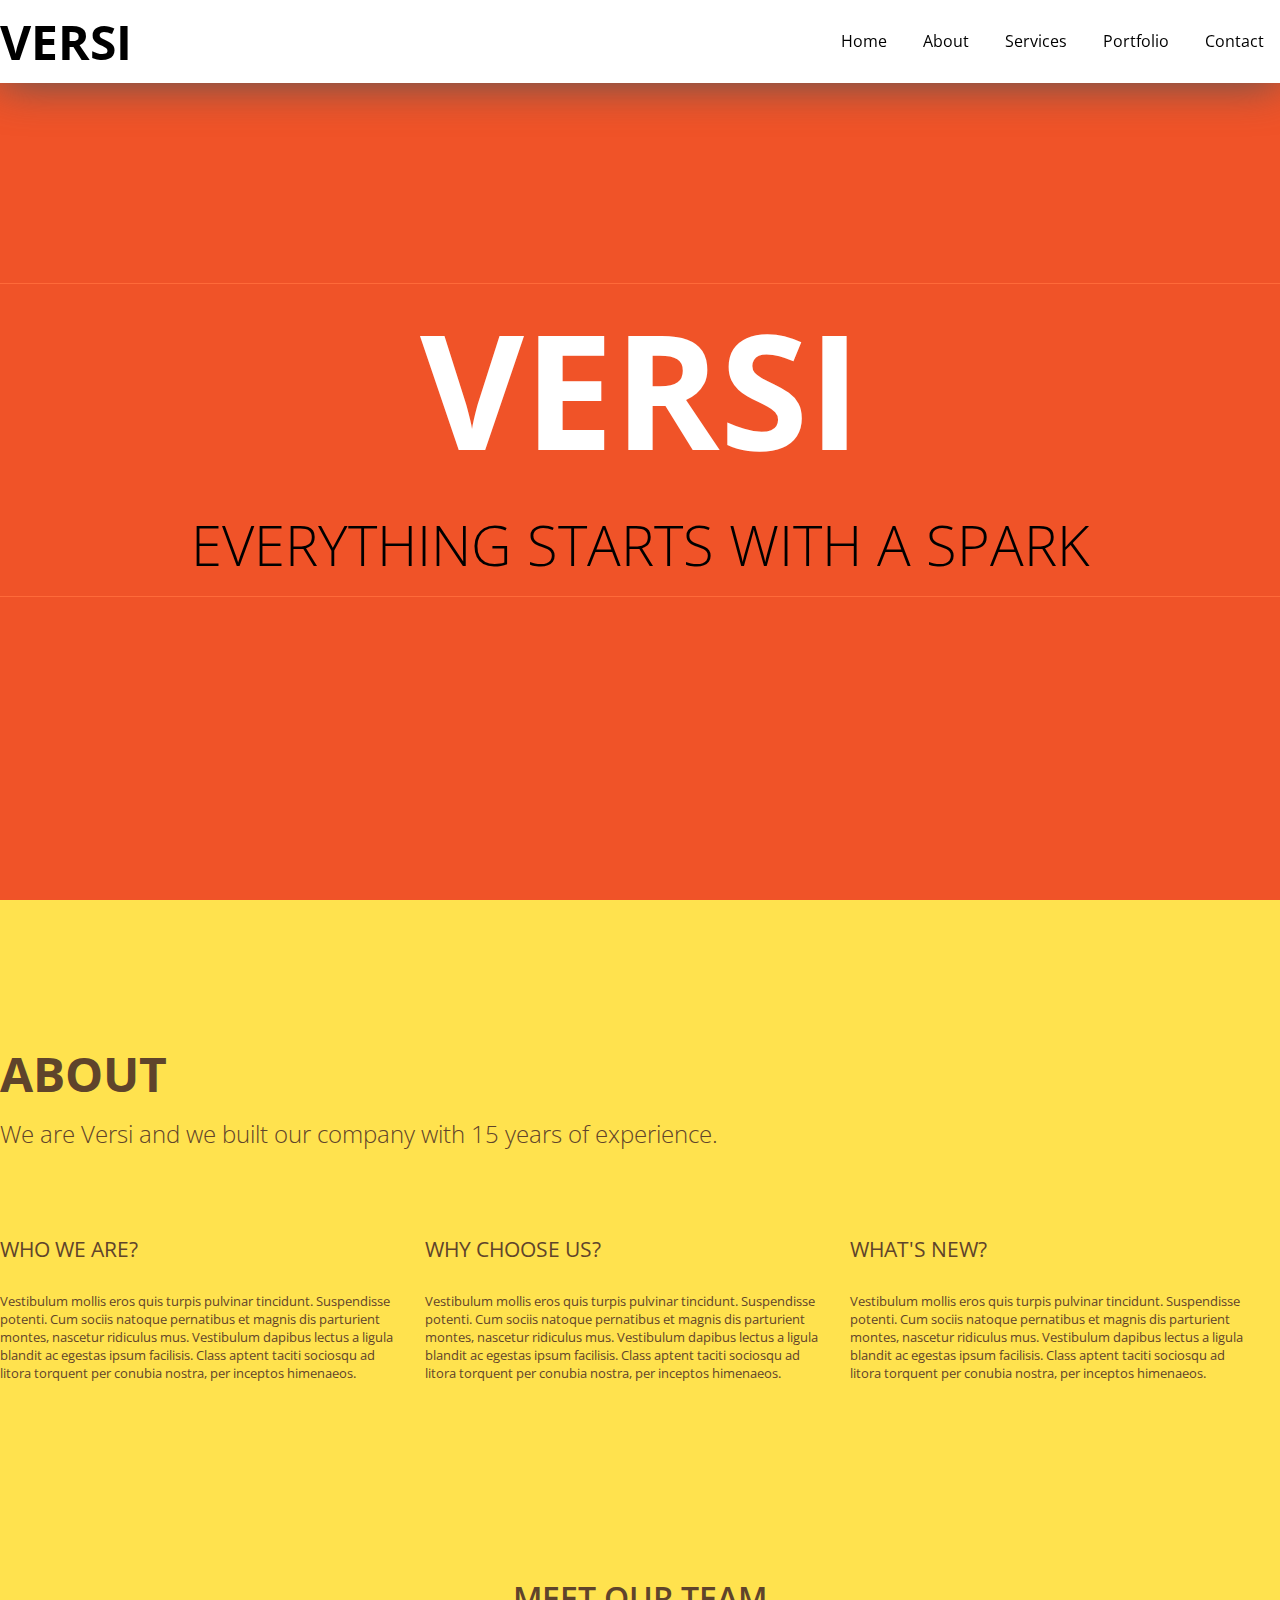
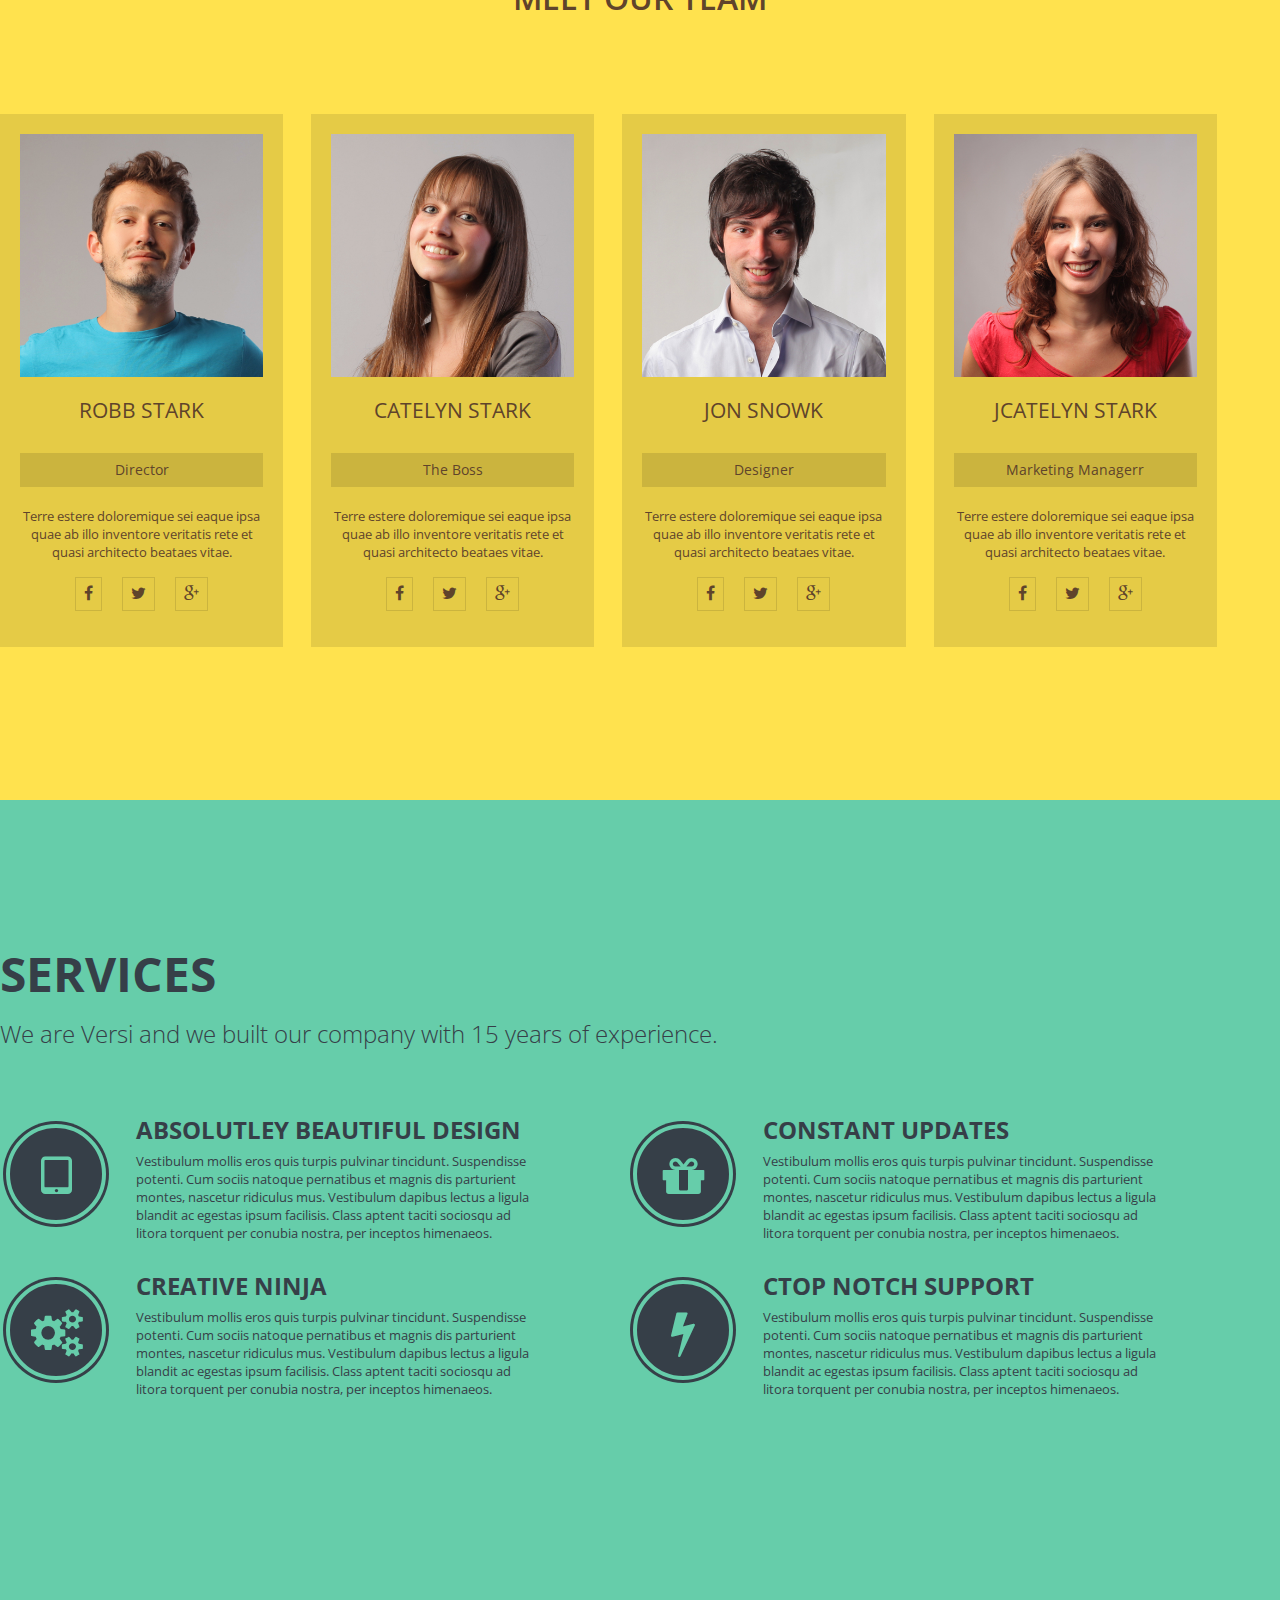
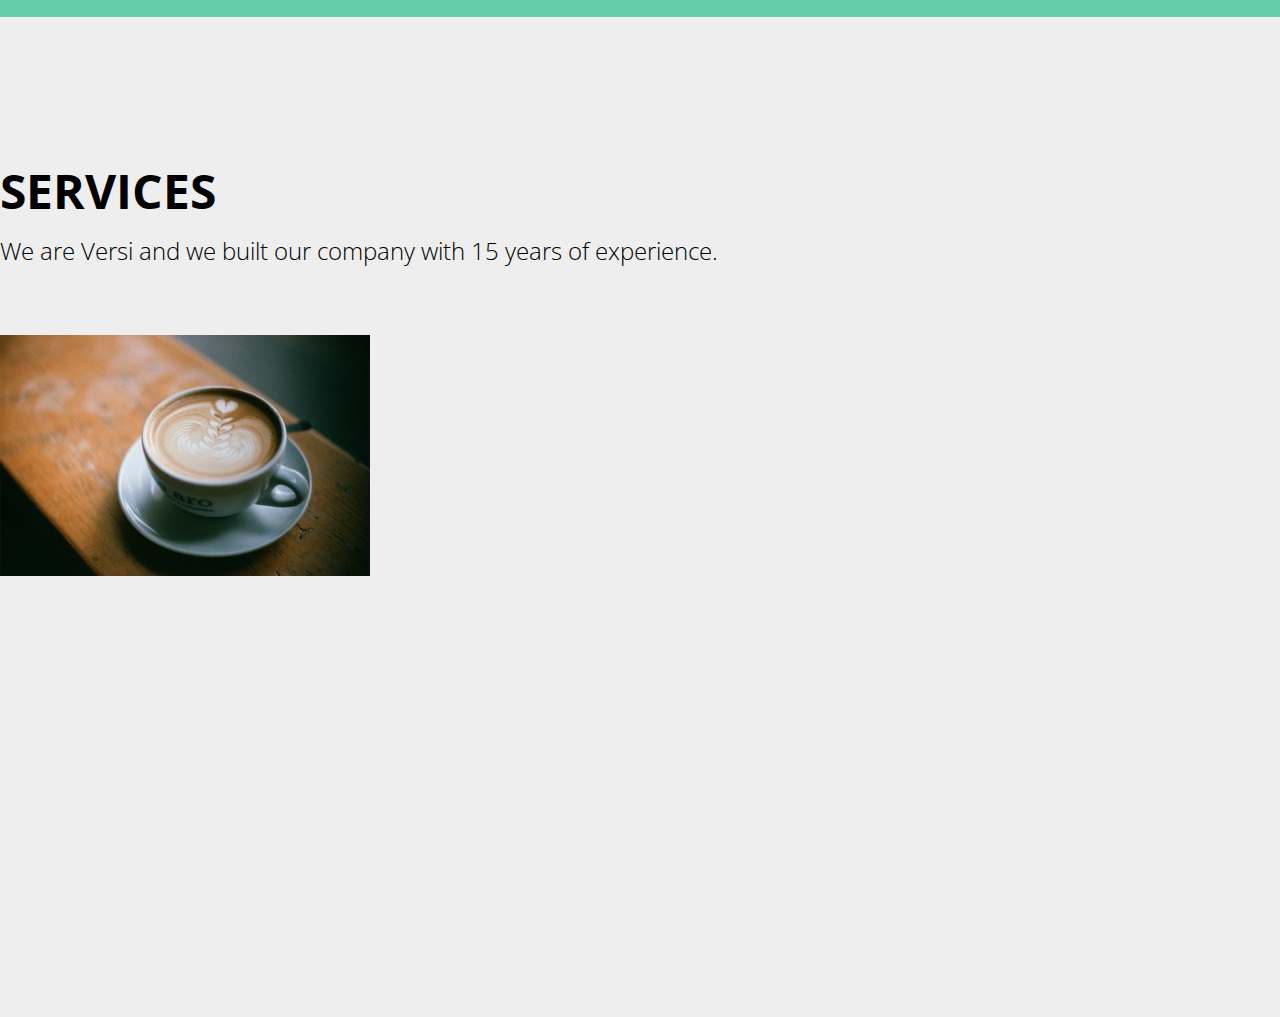
<file: www/index.html>
<!DOCTYPE HTML>
<html>
<head>
	<meta http-equiv="Content-Type" content="text/html; charset=utf-8"/>
	<title></title>

    <!-- Font imports -->
	<link rel="stylesheet" type="text/css" href="css/font-awesome.css">
	<link href='http://fonts.googleapis.com/css?family=Open+Sans:400,300,600,700,800' rel='stylesheet' type='text/css'>
	<link href='http://fonts.googleapis.com/css?family=Open+Sans+Condensed:300,700' rel='stylesheet' type='text/css'>

	<link rel="stylesheet" type="text/css" href="css/base.css">
</head>
<body>
	<header>
		<div class="wrap">
			<a class="logo">Versi</a>
			<nav>
				<ul>
					<li><a href="#home">Home</a></li>
					<li><a href="#about">About</a></li>
					<li><a href="#services">Services</a></li>
					<li><a href="#portfolio">Portfolio</a></li>
					<li><a href="#contact">Contact</a></li>
				</ul>
			</nav>
		</div>
	</header>

	<div id="content">
		<section id="home">
			<div class="wrap">
				<h1>Versi</h1>
				<h2>Everything starts with a spark</h2>
			</div>
		</section>
		<section id="about">
			<div class="wrap">
				<h1>About</h1>
				<p class="lead"> We are Versi and we built our company with 15 years of experience.</p>
				<article>
					<h3>Who we are?</h3>
					<p>Vestibulum mollis eros quis turpis pulvinar tincidunt. Suspendisse potenti. Cum sociis natoque pernatibus et magnis dis parturient montes, nascetur ridiculus mus. Vestibulum dapibus lectus a ligula blandit ac egestas ipsum facilisis. Class aptent taciti sociosqu ad litora torquent per conubia nostra, per inceptos himenaeos.</p>
				</article>
				<article>
					<h3>Why choose us?</h3>
					<p>Vestibulum mollis eros quis turpis pulvinar tincidunt. Suspendisse potenti. Cum sociis natoque pernatibus et magnis dis parturient montes, nascetur ridiculus mus. Vestibulum dapibus lectus a ligula blandit ac egestas ipsum facilisis. Class aptent taciti sociosqu ad litora torquent per conubia nostra, per inceptos himenaeos.</p>
				</article>
				<article>
					<h3>What's new?</h3>
					<p>Vestibulum mollis eros quis turpis pulvinar tincidunt. Suspendisse potenti. Cum sociis natoque pernatibus et magnis dis parturient montes, nascetur ridiculus mus. Vestibulum dapibus lectus a ligula blandit ac egestas ipsum facilisis. Class aptent taciti sociosqu ad litora torquent per conubia nostra, per inceptos himenaeos.</p>
				</article>
				<div class="profile">
				<h2>Meet our team</h4>
					<div class="team">
						<article>
							<header>
								<img src="images/team_1.png">
							</header>
							<h3 class="name">ROBB STARK</h3>
							<span class="profession">Director</span>
							<p class="description">Terre estere doloremique sei eaque ipsa quae ab illo inventore veritatis rete et quasi architecto beataes vitae.</p>
							<div class="social-buttons">
								<i class="fa fa-facebook"></i>
								<i class="fa fa-twitter"></i>
								<i class="fa fa-google-plus"></i>
							</div>
						</article>
						<article>
							<header>
								<img src="images/team_2.png">
							</header>
							<h3 class="name">CATELYN STARK</h3>
							<span class="profession">The Boss</span>
							<p class="description">Terre estere doloremique sei eaque ipsa quae ab illo inventore veritatis rete et quasi architecto beataes vitae.</p>
							<div class="social-buttons">
								<i class="fa fa-facebook"></i>
								<i class="fa fa-twitter"></i>
								<i class="fa fa-google-plus"></i>
							</div>
						</article>
						<article>
							<header>
								<img src="images/team_3.png">
							</header>
							<h3 class="name">JON SNOWK</h3>
							<span class="profession">Designer</span>
							<p class="description">Terre estere doloremique sei eaque ipsa quae ab illo inventore veritatis rete et quasi architecto beataes vitae.</p>
							<div class="social-buttons">
								<i class="fa fa-facebook"></i>
								<i class="fa fa-twitter"></i>
								<i class="fa fa-google-plus"></i>
							</div>
						</article>
						<article>
							<header>
								<img src="images/team_4.png">
							</header>
							<h3 class="name">JCATELYN STARK</h3>
							<span class="profession">Marketing Managerr</span>
							<p class="description">Terre estere doloremique sei eaque ipsa quae ab illo inventore veritatis rete et quasi architecto beataes vitae.</p>
							<div class="social-buttons">
								<i class="fa fa-facebook"></i>
								<i class="fa fa-twitter"></i>
								<i class="fa fa-google-plus"></i>
							</div>
						</article>
				</div>
			</div>
		</section>

		<section id="services">
			<div class="wrap">
				<h1>Services</h1>
				<p class="lead"> We are Versi and we built our company with 15 years of experience.</p>
				<article class="info">
					<i class="fa fa-tablet fa-3x"></i>
                    <div class="right">
                        <h3>Absolutley Beautiful design</h3>
                        <p>Vestibulum mollis eros quis turpis pulvinar tincidunt. Suspendisse potenti. Cum sociis natoque pernatibus et magnis dis parturient montes, nascetur ridiculus mus. Vestibulum dapibus lectus a ligula blandit ac egestas ipsum facilisis. Class aptent taciti sociosqu ad litora torquent per conubia nostra, per inceptos himenaeos.</p>
                    </div>
				</article>
				<article class="info">
					<i class="fa fa fa-gift fa-3x"></i>
                    <div class="right">
                        <h3>Constant Updates</h3>
                        <p>Vestibulum mollis eros quis turpis pulvinar tincidunt. Suspendisse potenti. Cum sociis natoque pernatibus et magnis dis parturient montes, nascetur ridiculus mus. Vestibulum dapibus lectus a ligula blandit ac egestas ipsum facilisis. Class aptent taciti sociosqu ad litora torquent per conubia nostra, per inceptos himenaeos.</p>
                    </div>
				</article>
				<article class="info">
					<i class="fa fa-cogs fa-3x"></i>
                    <div class="right">
                        <h3>Creative Ninja</h3>
                        <p>Vestibulum mollis eros quis turpis pulvinar tincidunt. Suspendisse potenti. Cum sociis natoque pernatibus et magnis dis parturient montes, nascetur ridiculus mus. Vestibulum dapibus lectus a ligula blandit ac egestas ipsum facilisis. Class aptent taciti sociosqu ad litora torquent per conubia nostra, per inceptos himenaeos.</p>
                    </div>
				</article>
				<article class="info">
					<i class="fa fa-bolt fa-3x"></i>
                    <div class="right">
                        <h3>CTop Notch Support</h3>
                        <p>Vestibulum mollis eros quis turpis pulvinar tincidunt. Suspendisse potenti. Cum sociis natoque pernatibus et magnis dis parturient montes, nascetur ridiculus mus. Vestibulum dapibus lectus a ligula blandit ac egestas ipsum facilisis. Class aptent taciti sociosqu ad litora torquent per conubia nostra, per inceptos himenaeos.</p>
                    </div>
				</article>
			</div>
		</section>
		<section id="portfolio">
			<div class="wrap">
				<h1>Services</h1>
				<p class="lead"> We are Versi and we built our company with 15 years of experience.</p>
				<div class="images">
					<img src="images/img1.jpg"
				</div>
			</div>
		</section>
	</div>
</body>
</html>
</file>
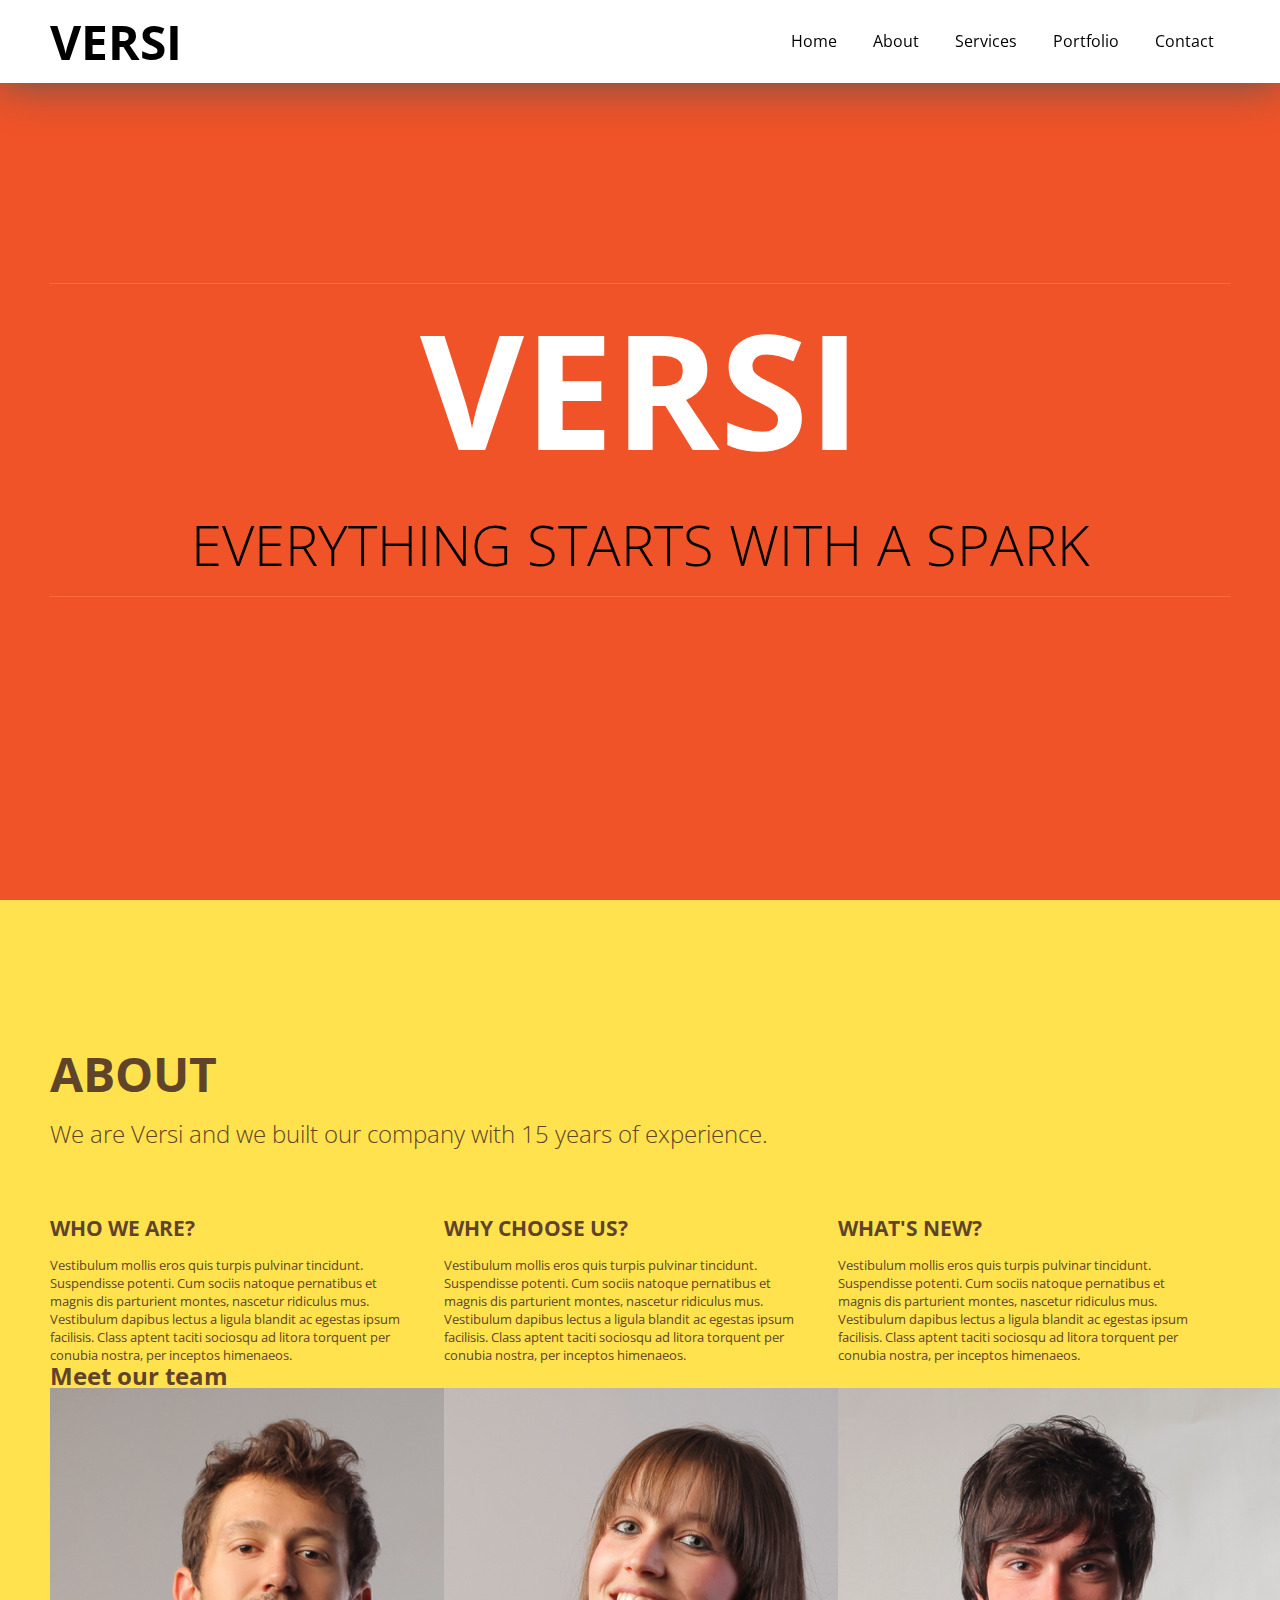
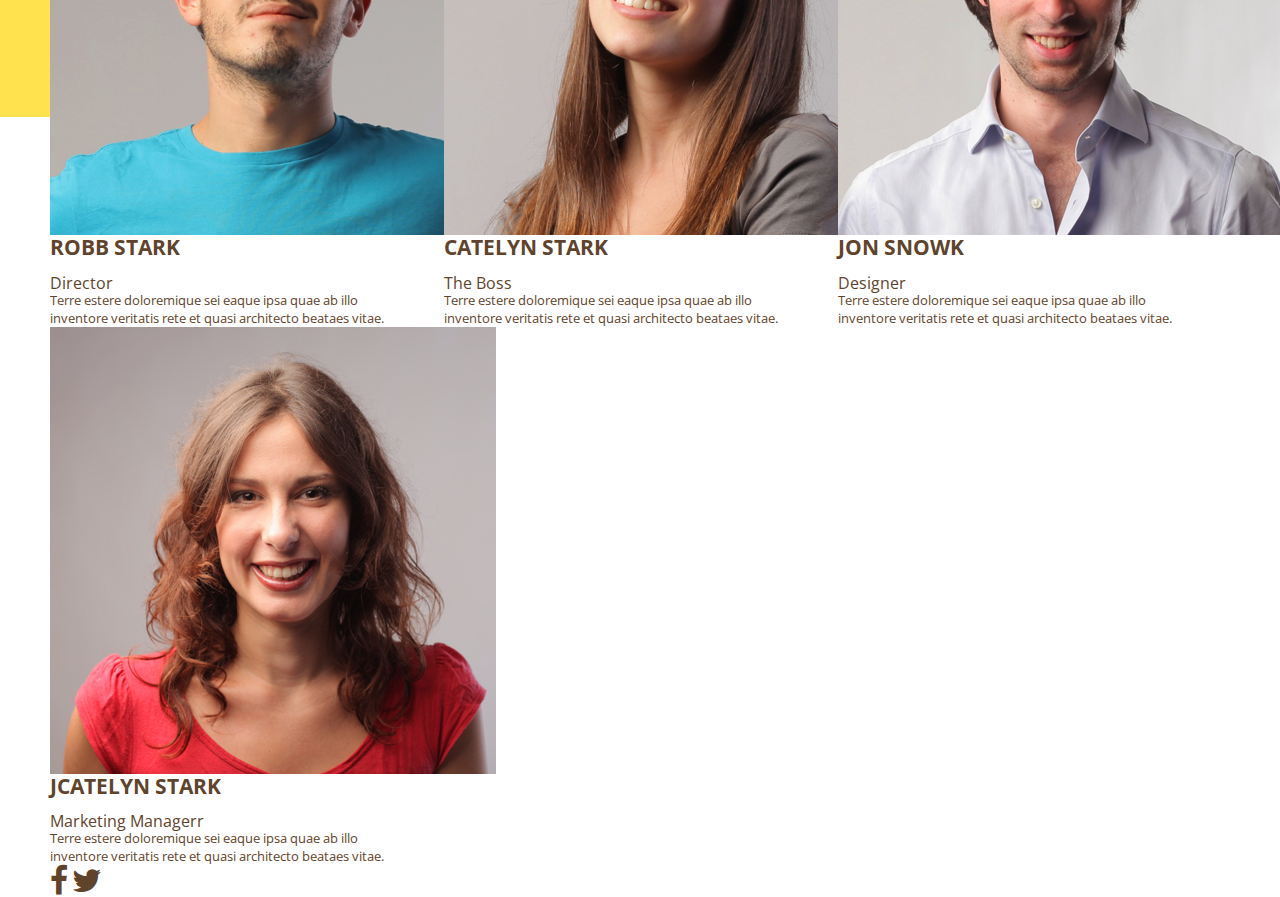
<file: www/Práctica 01/index.html>
<!DOCTYPE HTML>
<html>
<head>
	<meta http-equiv="Content-Type" content="text/html; charset=utf-8"/>
	<title></title>

    <!-- Font imports -->
	<link rel="stylesheet" type="text/css" href="css/font-awesome.css">
	<link href='http://fonts.googleapis.com/css?family=Open+Sans:400,300,600,700,800' rel='stylesheet' type='text/css'>
	<link href='http://fonts.googleapis.com/css?family=Open+Sans+Condensed:300,700' rel='stylesheet' type='text/css'>

	<link rel="stylesheet" type="text/css" href="css/base.css">
</head>
<body>
	<header>
		<div class="wrap">
			<a class="logo">Versi</a>
			<nav>
				<ul>
					<li><a href="#home">Home</a></li>
					<li><a href="#about">About</a></li>
					<li><a href="#services">Services</a></li>
					<li><a href="#portfolio">Portfolio</a></li>
					<li><a href="#contact">Contact</a></li>
				</ul>
			</nav>
		</div>
	</header>

	<div id="content">
		<section id="home">
			<div class="wrap">
				<h1>Versi</h1>
				<h2>Everything starts with a spark</h2>
			</div>
		</section>
		<section id="about">
			<div class="wrap">
				<h1>About</h1>
				<p class="lead"> We are Versi and we built our company with 15 years of experience.</p>
				<article>
					<h3>Who we are?</h3>
					<p>Vestibulum mollis eros quis turpis pulvinar tincidunt. Suspendisse potenti. Cum sociis natoque pernatibus et magnis dis parturient montes, nascetur ridiculus mus. Vestibulum dapibus lectus a ligula blandit ac egestas ipsum facilisis. Class aptent taciti sociosqu ad litora torquent per conubia nostra, per inceptos himenaeos.</p>
				</article>
				<article>
					<h3>Why choose us?</h3>
					<p>Vestibulum mollis eros quis turpis pulvinar tincidunt. Suspendisse potenti. Cum sociis natoque pernatibus et magnis dis parturient montes, nascetur ridiculus mus. Vestibulum dapibus lectus a ligula blandit ac egestas ipsum facilisis. Class aptent taciti sociosqu ad litora torquent per conubia nostra, per inceptos himenaeos.</p>
				</article>
				<article>
					<h3>What's new?</h3>
					<p>Vestibulum mollis eros quis turpis pulvinar tincidunt. Suspendisse potenti. Cum sociis natoque pernatibus et magnis dis parturient montes, nascetur ridiculus mus. Vestibulum dapibus lectus a ligula blandit ac egestas ipsum facilisis. Class aptent taciti sociosqu ad litora torquent per conubia nostra, per inceptos himenaeos.</p>
				</article>
				<div class="profile">
				<h2>Meet our team</h4>
					<div class="team">
						<article>
							<header>
								<img src="images/team_1.png">
							</header>
							<h3 class="name">ROBB STARK</h3>
							<span class="profession">Director</span>
							<p class="description">Terre estere doloremique sei eaque ipsa quae ab illo inventore veritatis rete et quasi architecto beataes vitae.</p>
							<div class="social-buttons">
								<i class="fb"></i>
								<i class="twitter"></i>
								<i class="google-plus"></i>
							</div>
						</article>
						<article>
							<header>
								<img src="images/team_2.png">
							</header>
							<h3 class="name">CATELYN STARK</h3>
							<span class="profession">The Boss</span>
							<p class="description">Terre estere doloremique sei eaque ipsa quae ab illo inventore veritatis rete et quasi architecto beataes vitae.</p>
							<div class="social-buttons">
								<i class="fb"></i>
								<i class="twitter"></i>
								<i class="google-plus"></i>
							</div>
						</article>
						<article>
							<header>
								<img src="images/team_3.png">
							</header>
							<h3 class="name">JON SNOWK</h3>
							<span class="profession">Designer</span>
							<p class="description">Terre estere doloremique sei eaque ipsa quae ab illo inventore veritatis rete et quasi architecto beataes vitae.</p>
							<div class="social-buttons">
								<i class="fb"></i>
								<i class="twitter"></i>
								<i class="google-plus"></i>
							</div>
						</article>
						<article>
							<header>
								<img src="images/team_4.png">
							</header>
							<h3 class="name">JCATELYN STARK</h3>
							<span class="profession">Marketing Managerr</span>
							<p class="description">Terre estere doloremique sei eaque ipsa quae ab illo inventore veritatis rete et quasi architecto beataes vitae.</p>
							<div class="social-buttons">
								<i class="fa fa-facebook fa-2x"></i>
								<i class="fa fa-twitter fa-2x"></i>
								<i class="google-plus"></i>
							</div>
						</article>

				</div>
			</div>
		</section>
	</div>
</body>
</html>
</file>
<file: www/css/base.css>
* { margin:0; padding:0; line-height: 1; }

.wrap {
	width: 1280px;
	margin: 0 auto; }

body {
	height: 100%;
	width: 100%;
	position: absolute; }

/**
 * MAIN HEADER
 */
body > header {
	box-shadow: 0 0 45px #555;
	height: 83px;
	position: fixed;
	background: white;
	width: 100%;
	font-family: "Open Sans"; }

	body > header .logo {
		display: inline;
		font-size: 3em;
		text-decoration: none;
		line-height: 83px;
		font-weight: 700;
		text-transform: uppercase; }

	body > header nav {
		display: inline-block;
		float: right; }

		body > header nav > ul > li {
			display: inline-block;
			padding: 1em;
			line-height: 50px; }

			body > header nav > ul > li > a {
				text-decoration: none;
				color: #000; }
			body > header nav > ul > li > a:hover {
				background: #000;
				color: #fff;
				padding: 32px 15px; }

/**
 * WRAPPER FOR THE MAIN CONTENT
 */
#content {
	height: 100%;
	padding-top: 83px;
	box-sizing: border-box; }

	#content > section {
		display: inline-block;
		width: 100%;
		height:100%; }

/**
 * HOME SECTION
 */
#home {
	background: #F05328;
	text-align: center;
	text-transform: uppercase;
	font-family: "Open Sans Condensed";}

	#home > .wrap {
		margin: 200px auto;
		border: 1px solid #FF6A39;
		border-right: none;
		border-left: none;
		padding: 1.5em 0; }

	#home h1 {
		font-size: 10em;
		margin-bottom: 0.3em;
		color: white;}

	#home h2 {
		font-size: 3.5em;
		font-weight: 300; }
/**
 * ABOUT SECTION
 */
section#about {
	background: #FFE24E;
	height: 1500px;}
	section#about > .wrap {
		margin-top: 150px;
		font-family: "Open Sans";
		color: #5f442b; }
		section#about > .wrap > h1 {
			font-size: 3em;
			font-weight: 700;
			text-transform: uppercase;}
		section#about > .wrap > p.lead{
			font-size: 24px;
			margin-bottom: 3em;
			margin-top: 1em;
			font-weight: 300;}
		article{
			display: inline-block;
			width: 31%;
			margin-right: 24px;}
			article > h3{
			text-transform: uppercase;
			margin-bottom: 0.8em;
			font-size: 21px;}
			article p {
				font-size: 13px;
				line-height: 18px;
			}

/**
 * MEET OUR TEAM
 */
.profile {
    margin: 200px 0 100px 0;}
    section h2 {
        text-align: center;
        text-transform:uppercase;
        font-weight: 600;
        font-size: 2em;}
        .team {
            margin-top: 100px;}
            .team > article {
                text-align: center;
                padding: 20px;
                width: 19%;
                display: inline-block;
                background: #E5CB46;}
        header > img {
            width: 100%;
            height: 100%;}
        article > h3 {
            margin: 1em 0 1.5em 0;
            font-weight: 400;}
        article > span.profession{
            padding: 10px;
            display: block;
            background: #CBB43E;
            text-align: center;
            margin: 20px 0;
            font-size: 14px;}
        .social-buttons .fa{
            border: 1px solid #CBB43E;
            padding: 0.5em;
            margin: 1em 0.5em;}

/**
 * SERVICES
*/
#services {
	background: mediumaquamarine;
	height: 1500px;}

	#services > .wrap {
		margin-top: 150px;
		font-family: "Open Sans";
		color: #363f48; }

		#services > .wrap > h1 {
			font-size: 3em;
			font-weight: 700;
			text-transform: uppercase;}
		#services > .wrap > p.lead{
			font-size: 24px;
			margin-bottom: 3em;
			margin-top: 1em;
			font-weight: 300;}

	#services .info{
		display: inline-block;
        float: left;
        overflow:hidden;
        margin-right: 4%;
		width: 45%;}

    #services .info:nth-of-type(even) {
        margin-right: 0; }

		#services .info > i {
			box-shadow: 0px 0px 0px 3px #363f48;
			border-radius: 100%;
			background: #363f48;
			color: mediumaquamarine;
			border: 4px solid mediumaquamarine;
            box-sizing: border-box;
			width: 100px;
			height: 100px;
			text-align: center;
			line-height: 80px;
			position:relative;
            left: 6px;
            top: 6px;
			padding: 10px;
            vertical-align: top;}

        #services .info > .right {
            display: inline-block;
            width:400px;
            margin-left: 2em;
            margin-bottom: 2em;}
            #services .info > .right > h3 {
            	text-transform: uppercase;
            	margin-bottom: 10px;
            	font-size: 24px;}

/**
 * PORTFOLIO
*/
section#portfolio {
	background: #eee;
	height: 1000px;}
	section#portfolio > .wrap {
		margin-top: 150px;
		font-family: "Open Sans";
		color: #000; }
		section#portfolio > .wrap > h1 {
			font-size: 3em;
			font-weight: 700;
			text-transform: uppercase;}
		section#portfolio > .wrap > p.lead{
			font-size: 24px;
			margin-bottom: 3em;
			margin-top: 1em;
			font-weight: 300;}
</file>
<file: www/Práctica 01/css/base.css>
* { margin:0; padding:0; line-height: 1; }

.wrap {
	width: 1180px;
	margin: 0 auto; }

body {
	height: 100%;
	width: 100%;
	position: absolute; }

/**
 * MAIN HEADER
 */
body > header {
	box-shadow: 0 0 45px #555;
	height: 83px;
	position: fixed;
	background: white;
	width: 100%;
	font-family: "Open Sans"; }

	body > header .logo {
		display: inline;
		font-size: 3em;
		text-decoration: none;
		line-height: 83px;
		font-weight: 700;
		text-transform: uppercase; }

	body > header nav {
		display: inline-block;
		float: right; }

		body > header nav > ul > li {
			display: inline-block;
			padding: 1em;
			line-height: 50px; }

			body > header nav > ul > li > a {
				text-decoration: none;
				color: #000; }
			body > header nav > ul > li > a:hover {
				background: #000;
				color: #fff;
				padding: 32px 15px; }

/**
 * WRAPPER FOR THE MAIN CONTENT
 */
#content {
	height: 100%;
	padding-top: 83px;
	box-sizing: border-box; }

	#content > section {
		display: inline-block;
		width: 100%;
		height:100%; }

/**
 * HOME SECTION
 */
#home {
	background: #F05328;
	text-align: center;
	text-transform: uppercase; 
	font-family: "Open Sans Condensed";}

	#home > .wrap {
		margin: 200px auto;
		border: 1px solid #FF6A39;
		border-right: none;
		border-left: none;
		padding: 1.5em 0; }

	#home h1 {
		font-size: 10em;
		margin-bottom: 0.3em;
		color: white;}

	#home h2 {
		font-size: 3.5em;
		font-weight: 300; }
/**
 * ABOUT SECTION
 */
section#about {
	background: #FFE24E;
}
	section#about > .wrap {
		margin-top: 150px;
		font-family: "Open Sans";
		color: #5f442b; }
		section#about > .wrap > h1 {
			font-size: 3em;
			font-weight: 700;
			text-transform: uppercase;}
		section#about > .wrap > p.lead{
			font-size: 24px;
			margin-bottom: 3em;
			margin-top: 1em;
			font-weight: 300;}
		article{
			display: inline-block;
			width: 31%;
			margin-right: 24px;}
			article > h3{
			text-transform: uppercase;
			margin-bottom: 0.8em;
			font-size: 21px;}
			article p {
				font-size: 13px;
				line-height: 18px;
			}
</file>
